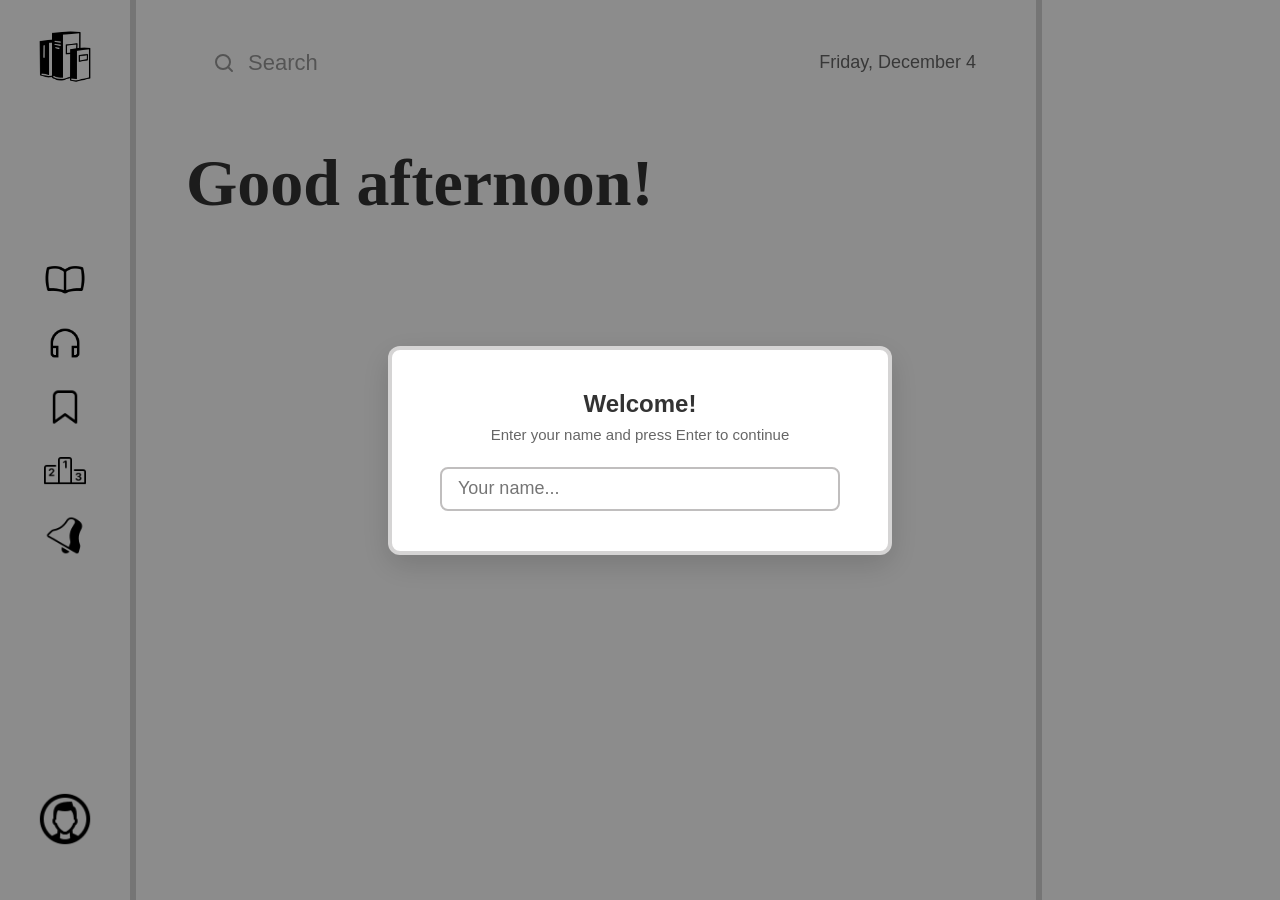
<file: index.html>
<!DOCTYPE html>
<html lang="en">
<head>
    <meta charset="UTF-8">
    <meta name="viewport" content="width=device-width, initial-scale=1.0">
    <title>Riddles</title>
    <link rel="stylesheet" href="main.css">
</head>
<body>
   <!-- Welcome Overlay -->
    
   <div id="welcome-overlay" class="overlay">
    <div class="welcome-modal">
        <h2>Welcome!</h2>
        <p>Enter your name and press Enter to continue</p>
        <input type="text" id="name-input" placeholder="Your name..." autocomplete="off" />
    </div>
</div>

<!-- ////////////// -->

 <div id="side-bar">
    <img id="BookIcon" src="icons8-books-100.png" alt="Book Icon">
     <div id="sidebar-items">
        <img id="reading" src="icons8-book-64.png" alt="Reading Icon">
        <img id="listen" src="icons8-headphones-64.png" alt="Listen Icon">
        <img id="saved" src="icons8-save-48.png" alt="Saved Icon">
        <img id="LeaderBoard" src="icons8-leaderboard-48.png" alt="Leaderboard Icon">
        <img id="bell" src="icons8-bell-48.png" alt="Bell Icon">
      </div>
      <img id="profile" src="icons8-profile-64.png" alt="Profile Icon">
 </div>

 <div id="center">

    <div class="header">
        
    <div class="search">
         <svg class="search-icon" aria-hidden="true" viewBox="0 0 24 24" fill="none" xmlns="http://www.w3.org/2000/svg">
             <circle cx="11" cy="11" r="7" stroke="currentColor" stroke-width="2" />
             <path d="m16 16 4 4" stroke="currentColor" stroke-width="2" stroke-linecap="round" />
         </svg>
         <input type="text" placeholder="Search">
    </div>
    <h1 class="date"></h1>
    </div>

  <h1 id="center_text">Good afternoon!</h1><br>
  <h1 class="name"></h1>
     
</div>

</body>
<script src="main.js"></script>
</html>
</file>
<file: main.css>
body {
    margin: 0;
    padding: 0;
    font-family: Arial, sans-serif;
    display: flex; 
    min-height: 100vh;
}

#side-bar {
    display: flex;
    flex-direction: column;
    background-color: #ffffff;
    width: 130px;
    min-height: 100vh;
    border-right: 6px solid #c0bebea9;
    align-items: center;
    justify-content: center;
    flex-shrink: 0; 
}

#BookIcon {
    width: 62px;
    height: 62px;
    margin-top: 24px;
    cursor: pointer;
}

#sidebar-items {
    display: flex;
    flex: 1;
    flex-direction: column;
    align-items: center;
    justify-content: space-evenly;
    width: 80%;
    padding: 150px 0; 
    cursor: pointer;
    margin-bottom: 10px;
}

#sidebar-items img {
    width: 42px;
    height: 42px;
}

#profile {
    width: 62px;
    height: 62px;
    padding: 50px;
    cursor: pointer;
}

#sidebar-items img:hover,
#profile:hover,
#BookIcon:hover {
    transform: scale(1.1);
    transition: transform 0.3s ease;
}

/* center */


#center {
    width:900px;
    min-height: 100vh;
    background-color: #ffffff;
    border-right: 6px solid #c0bebea9;
    display: flex;
    flex-direction: column;
}

/* Header row */
.header {
    display: flex;
    flex-direction: row; 
    align-items: center;
    justify-content: space-between;
    width: 100%;
    padding: 40px 60px;
    box-sizing: border-box; /* Prevents padding from making .header wider than 100% */
    gap: 40px;
}

.search {
    border: none;
    margin: 0; /* Moved spacing to .header padding */
    flex: 1; /* Lets search take available space without overflowing */
    max-width: 600px;
    height: 44px;
    display: flex;
    align-items: center;
    gap: 10px;
    background-color: #f5f5f500; 
    border-radius: 8px;
    padding: 0 16px;
}

.search input {
    border: none;
    outline: none;
    flex: 1;
    min-width: 0;
    height: 100%;
    font-size: 22px; 
    font-weight: 400;
    font-family: Arial, sans-serif;
    color: #333333;
    background: transparent;
}

.search input::placeholder {
    color: #999999;
}

.search-icon {
    width: 24px;
    height: 24px;
    flex: 0 0 auto;
    color: #999999;
}

.date {
    font-size: 18px;
    font-weight: 400;
    color: #666666;
    white-space: nowrap;
}



/* ////////////////// */

/* welcome overlay */


.overlay {
    position: fixed;
    top: 0;
    left: 0;
    width: 100vw;
    height: 100vh;
    background-color: rgba(0, 0, 0, 0.45);
    display: flex;
    align-items: center;
    justify-content: center;
    z-index: 1000;
    opacity: 1;
    transition: opacity 0.3s ease;
}


.overlay.hidden {
    opacity: 0;
    pointer-events: none;
}

.welcome-modal {
    background-color: #ffffff;
    padding: 40px 48px;
    border-radius: 12px;
    border: 4px solid #c0bebea9;
    box-shadow: 0 10px 30px rgba(0, 0, 0, 0.15);
    text-align: center;
    width: 90%;
    max-width: 400px;
    transform: translateY(0);
    transition: transform 0.3s ease;
}

.overlay.hidden .welcome-modal {
    transform: translateY(-20px);
}

.welcome-modal h2 {
    margin: 0 0 8px 0;
    font-size: 24px;
    color: #333333;
}

.welcome-modal p {
    margin: 0 0 24px 0;
    font-size: 15px;
    color: #666666;
}

.welcome-modal input {
    width: 100%;
    height: 44px;
    padding: 0 16px;
    box-sizing: border-box;
    font-size: 18px;
    font-family: Arial, sans-serif;
    color: #333333;
    background-color: #f5f5f5;
    border: 2px solid transparent;
    border-radius: 8px;
    outline: none;
    transition: border-color 0.2s ease;
}

.welcome-modal input:focus {
    border-color: #c0bebe;
    background-color: #ffffff;
}

.greeting {
    padding: 0 60px; 
}

#center_text {
    margin-top:20px;
    margin-left:50px;
    font-size: 66px;
    color: #333333;
    font-family: Georgia, 'Times New Roman', serif;
    font-weight: 700;
}

.name {
    margin-top:-50px;
    margin-left:58px;
    font-size: 32px;
    color: #666666;
    font-family: Georgia, 'Times New Roman', serif;
    font-weight: 700;
}
</file>
